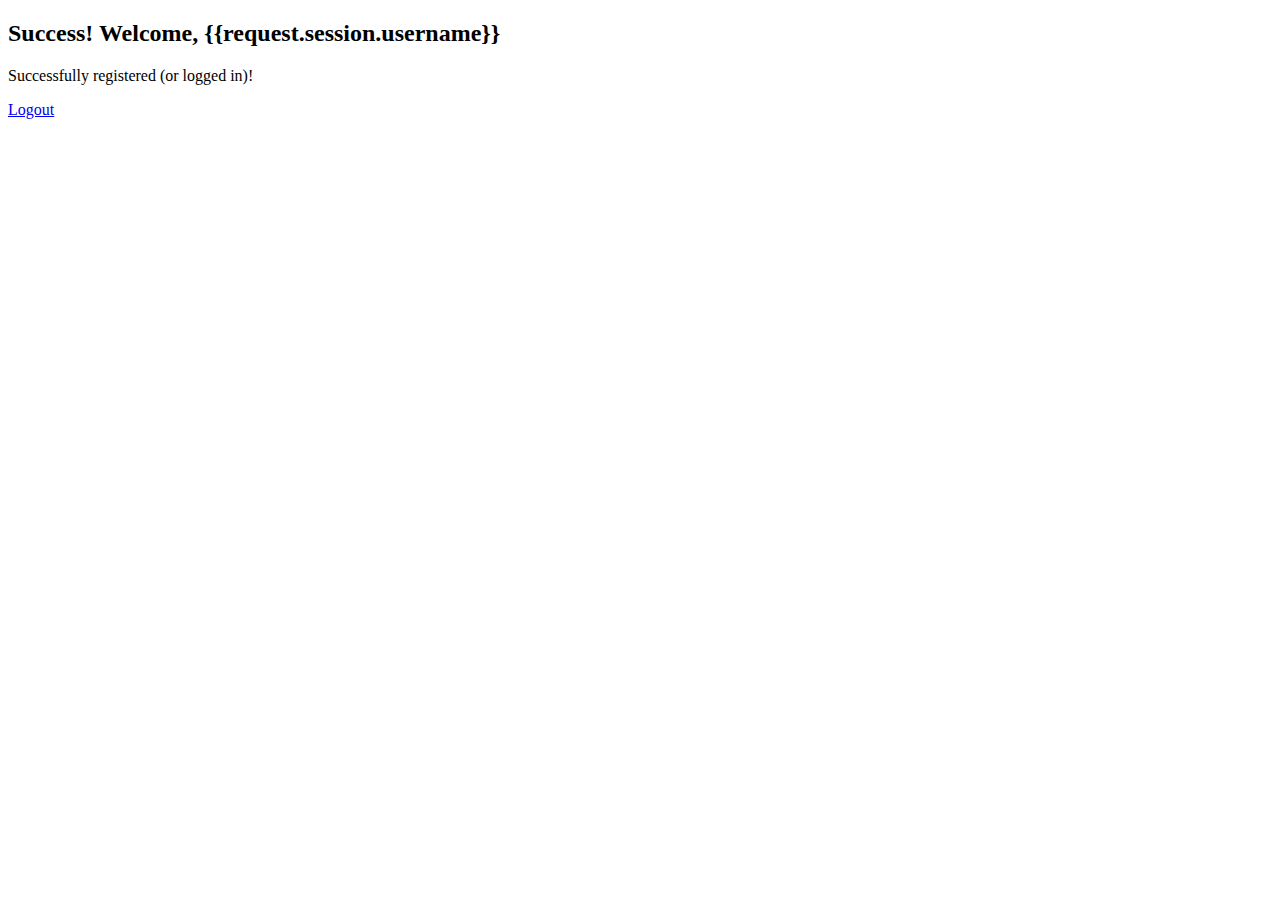
<file: login_app/templates/success.html>
<!DOCTYPE html>
<html lang="en">

<head>
    <meta charset="UTF-8">
    <meta http-equiv="X-UA-Compatible" content="IE=edge">
    <meta name="viewport" content="width=device-width, initial-scale=1.0">
    <title>Success</title>
</head>

<body>
    <h2>Success! Welcome, {{request.session.username}}</h2>
    <p>Successfully registered (or logged in)!</p>
    <a class="btn btn-primary" href="/logout" role="button">Logout</a>

</body>

</html>
</file>
